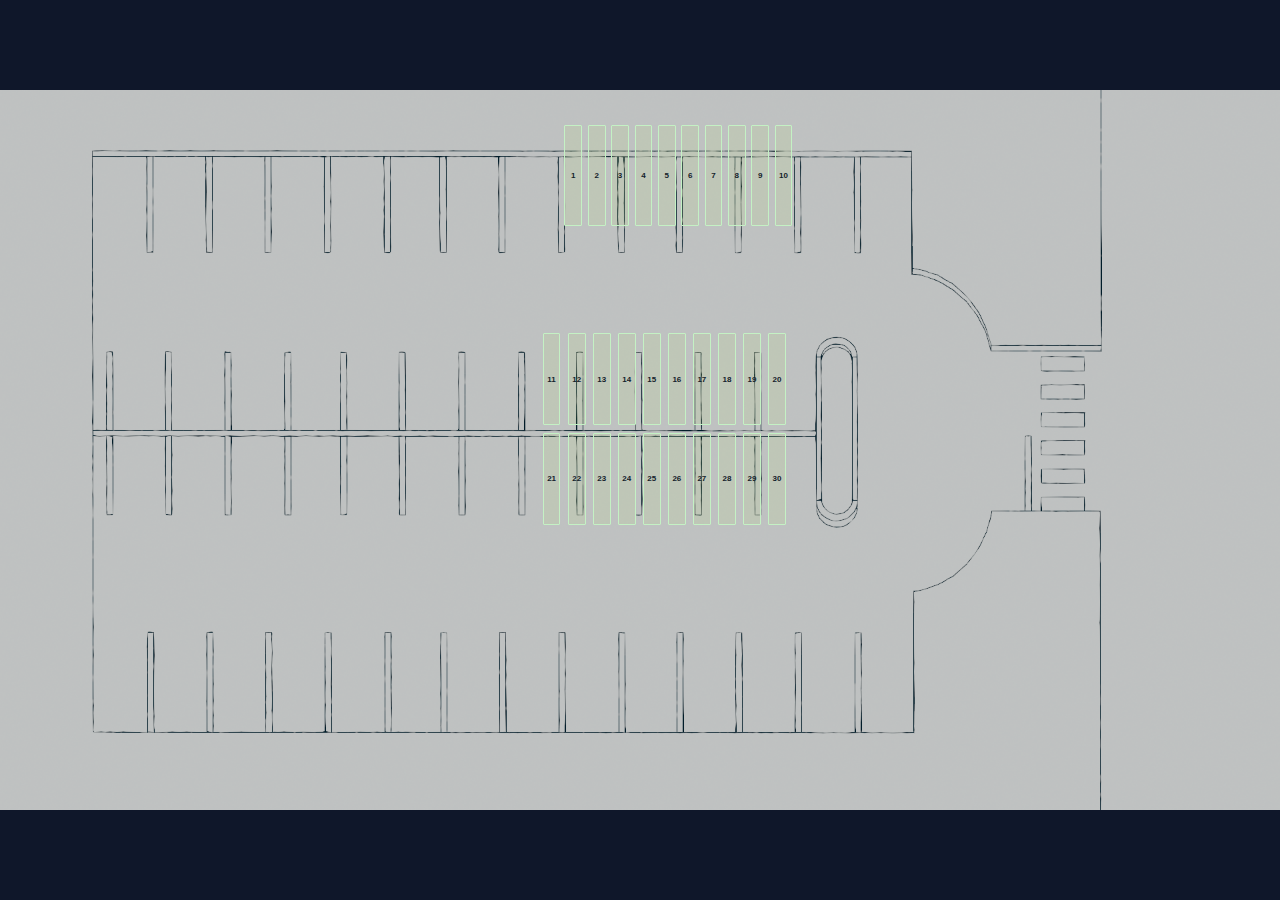
<file: map.html>
<!DOCTYPE html>
<html lang="en">
  <head>
    <meta charset="UTF-8" />
    <meta name="viewport" content="width=device-width, initial-scale=1.0" />
    <title>CityOS Parking Map</title>
    <link rel="stylesheet" href="user_interface.css" />
    <script>
      // Parking spot data - matching the actual parking lot layout
      const parkingSpots = [
        // Row 1 (top row) - 10 spots
        { id: 'spot_1', row: 1, position: 1, number: 1 },
        { id: 'spot_2', row: 1, position: 2, number: 2 },
        { id: 'spot_3', row: 1, position: 3, number: 3 },
        { id: 'spot_4', row: 1, position: 4, number: 4 },
        { id: 'spot_5', row: 1, position: 5, number: 5 },
        { id: 'spot_6', row: 1, position: 6, number: 6 },
        { id: 'spot_7', row: 1, position: 7, number: 7 },
        { id: 'spot_8', row: 1, position: 8, number: 8 },
        { id: 'spot_9', row: 1, position: 9, number: 9 },
        { id: 'spot_10', row: 1, position: 10, number: 10 },
        
        // Row 2 (middle row) - 10 spots
        { id: 'spot_11', row: 2, position: 1, number: 11 },
        { id: 'spot_12', row: 2, position: 2, number: 12 },
        { id: 'spot_13', row: 2, position: 3, number: 13 },
        { id: 'spot_14', row: 2, position: 4, number: 14 },
        { id: 'spot_15', row: 2, position: 5, number: 15 },
        { id: 'spot_16', row: 2, position: 6, number: 16 },
        { id: 'spot_17', row: 2, position: 7, number: 17 },
        { id: 'spot_18', row: 2, position: 8, number: 18 },
        { id: 'spot_19', row: 2, position: 9, number: 19 },
        { id: 'spot_20', row: 2, position: 10, number: 20 },
        
        // Row 3 (bottom row) - 10 spots
        { id: 'spot_21', row: 3, position: 1, number: 21 },
        { id: 'spot_22', row: 3, position: 2, number: 22 },
        { id: 'spot_23', row: 3, position: 3, number: 23 },
        { id: 'spot_24', row: 3, position: 4, number: 24 },
        { id: 'spot_25', row: 3, position: 5, number: 25 },
        { id: 'spot_26', row: 3, position: 6, number: 26 },
        { id: 'spot_27', row: 3, position: 7, number: 27 },
        { id: 'spot_28', row: 3, position: 8, number: 28 },
        { id: 'spot_29', row: 3, position: 9, number: 29 },
        { id: 'spot_30', row: 3, position: 10, number: 30 }
      ];

      document.addEventListener('DOMContentLoaded', function() {
        // Create parking spots for each row
        const row1Container = document.getElementById('row-1-spots');
        const row2Container = document.getElementById('row-2-spots');
        const row3Container = document.getElementById('row-3-spots');

        parkingSpots.forEach(spot => {
          const spotElement = document.createElement('div');
          spotElement.className = 'parking-spot';
          spotElement.id = spot.id;
          spotElement.textContent = spot.number;
          spotElement.dataset.spotId = spot.id;
          spotElement.dataset.spotNumber = spot.number;
          spotElement.title = `Parking Spot ${spot.number}`;
          
          // Add click event
          spotElement.addEventListener('click', function() {
            // Remove selected class from all spots
            document.querySelectorAll('.parking-spot').forEach(s => s.classList.remove('selected'));
            // Add selected class to clicked spot
            this.classList.add('selected');
            
            // Send message to parent window
            if (window.parent) {
              window.parent.postMessage({
                type: 'spotSelected',
                spotId: spot.id,
                spotNumber: spot.number
              }, '*');
            }
          });

          // Add to appropriate container
          if (spot.row === 1) {
            row1Container.appendChild(spotElement);
          } else if (spot.row === 2) {
            row2Container.appendChild(spotElement);
          } else if (spot.row === 3) {
            row3Container.appendChild(spotElement);
          }
        });

        // Simulate some occupied spots (for demo purposes)
        setTimeout(() => {
          const occupiedSpots = ['spot_3', 'spot_7', 'spot_15', 'spot_22', 'spot_28'];
          occupiedSpots.forEach(spotId => {
            const spot = document.getElementById(spotId);
            if (spot) {
              spot.classList.add('occupied');
              spot.textContent = 'OCC';
              spot.title = 'Occupied';
            }
          });
        }, 1000);

        // Add some visual feedback for the map
        console.log('CityOS Parking Map loaded with', parkingSpots.length, 'interactive spots');
      });
    </script>
  </head>
  <body>
    <div class="background-map">
      <img 
        src="assets/CityOSMap.png"
        alt="CityOS Parking Lot Map"
      />
    </div>
    
    <!-- Parking spot rows - positioned over actual parking areas -->
    <div class="lot-container-one" id="row-1-spots"></div>
    <div class="lot-container-two" id="row-2-spots"></div>
    <div class="lot-container-three" id="row-3-spots"></div>
  </body>
</html>
</file>
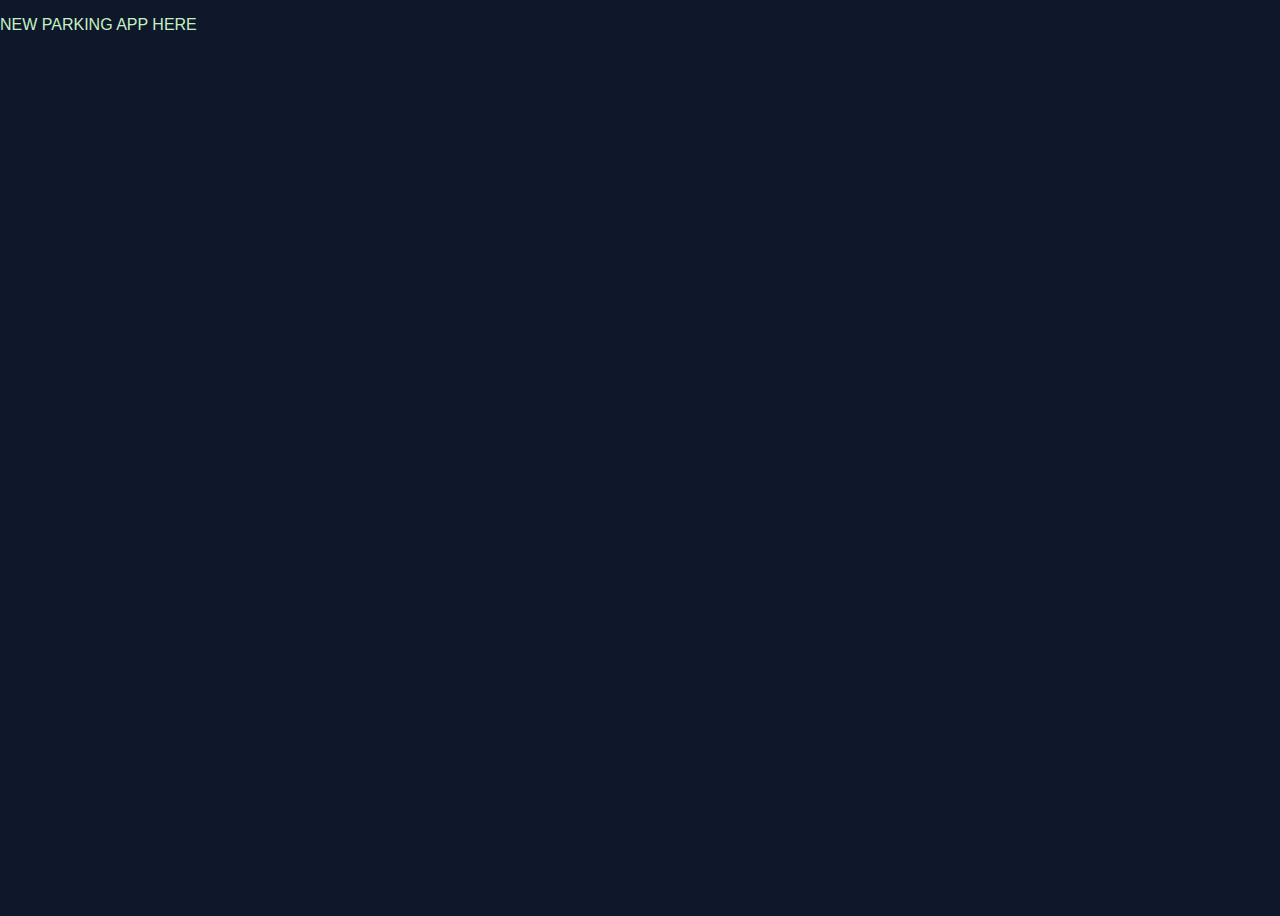
<file: user_interface.html>
<!DOCTYPE html>
<html lang="en">
<head>
    <meta charset="UTF-8" />
    <meta name="viewport" content="width=device-width, initial-scale=1.0" />
    <title>user interface</title>
    <link rel="stylesheet" href="user_interface.css" />
</head>
<body>
    <p> NEW PARKING APP HERE </p>
</body>
</html>
</file>
<file: user_interface.css>
body,
.predictor-full-container {
  position: relative;
  background-color: #0f172a;
  margin: 0;
  padding: 0;
  height: 100vh;
  overflow: hidden;
  font-family: "Inter", sans-serif;
  color: #c4f1c4;
}

.draggable-region {
  position: absolute;
  top: 3.5rem;
  left: 30%;
  right: 0;
  bottom: 0;
  overflow: hidden;
}

.header-bar {
  position: fixed;
  display: flex;
  align-items: center;
  gap: 15px;
  z-index: 10;
  background: #0a5a4193;
  backdrop-filter: blur(2px);
  border-bottom: 3px solid #fffed0;
  width: 100vw;
  height: 3.5rem;
  padding: 0 20px;
  box-sizing: border-box;
}

.side-bar {
  position: fixed;
  display: flex;
  flex-direction: column;
  z-index: 5;
  background: #0a5a4193;
  backdrop-filter: blur(2px);
  border-right: 3px solid #fffed0;
  top: 3.5rem;
  bottom: 0;
  left: 0;
  width: 30%;
  padding: 20px;
  box-sizing: border-box;
}

.side-bar h3 {
  margin: 0 0 15px 0;
  color: #fffed0;
  font-size: 18px;
  font-weight: bold;
  border-bottom: 2px solid #c7f361;
  padding-bottom: 8px;
}

.spot-display {
  position: relative;
  height: auto;
  border: 2px solid #c7f361;
  margin-bottom: 20px;
  padding: 15px;
  background-color: rgba(199, 243, 97, 0.1);
  border-radius: 8px;
}

.spot-display p {
  margin: 8px 0;
  font-size: 14px;
  color: #c4f1c4;
}

.spot-display span {
  font-weight: bold;
  color: #c7f361;
}

.map-frame {
  position: absolute;
  z-index: 0;
  top: 0;
  left: 0;
  width: 100%;
  height: 100%;
  border: none;
}

.background-map {
  width: 100%;
  height: 100%;
  margin: 0;
  padding: 0;
  overflow: hidden;
  position: relative;
}

.background-map img {
  width: 100%;
  height: 100%;
  object-fit: contain;
  object-position: center;
  position: absolute;
  top: 0;
  left: 0;
  z-index: 1;
}

/* Parking spot containers - positioned relative to the map image */
.lot-container-one {
  position: absolute;
  top: 13.9%;
  left: 44.1%;
  width: 17.8%;
  height: 11%;
  gap: 2.5%;
  display: flex;
  z-index: 10;
  pointer-events: auto;
}

.lot-container-two {
  position: absolute;
  top: 37%;
  left: 42.4%;
  width: 19%;
  height: 10%;
  gap: 3%;
  display: flex;
  z-index: 10;
  pointer-events: auto;
}

.lot-container-three {
  position: absolute;
  top: 48.1%;
  left: 42.4%;
  width: 19%;
  height: 10%;
  gap: 3%;
  display: flex;
  z-index: 10;
  pointer-events: auto;
}

.lot-container-four {
  position: absolute;
  top: 76.9%;
  left: 52.85%;
  width: 15.2%;
  height: 12%;
  gap: 3%;
  display: flex;
  z-index: 10;
  pointer-events: auto;
}

/* Individual parking spots */
.parking-spot {
  flex: 1;
  height: 100%;
  border: 1px solid #c4f1c4;
  background-color: rgba(199, 243, 97, 0.1);
  cursor: pointer;
  transition: all 0.3s ease;
  display: flex;
  align-items: center;
  justify-content: center;
  font-size: 8px;
  font-weight: bold;
  color: #14222b;
  border-radius: 1px;
  font-family: "Inter", sans-serif;
  position: relative;
}

.parking-spot:hover {
  background-color: rgba(199, 243, 97, 0.7);
  border-color: #fffed0;
  transform: scale(1.15);
  box-shadow: 0 2px 6px rgba(199, 243, 97, 0.5);
  z-index: 10;
}

.parking-spot.selected {
  background-color: rgba(199, 243, 97, 0.95);
  border-color: #fffed0;
  color: #14222b;
  box-shadow: 0 2px 6px rgba(199, 243, 97, 0.7);
  z-index: 10;
  transform: scale(1.1);
}

.parking-spot.occupied {
  background-color: rgba(239, 68, 68, 0.8);
  border-color: #ef4444;
  color: white;
  font-size: 6px;
  cursor: not-allowed;
}

.parking-spot.occupied:hover {
  transform: none;
  box-shadow: none;
}

.header-bar label {
  font-weight: 600;
  color: #fffed0;
  font-size: 14px;
  white-space: nowrap;
  font-family: "Inter", sans-serif;
}

#spot-id,
#day,
#time {
  width: 120px;
  padding: 8px 12px;
  border: 2px solid #c4f1c4;
  border-radius: 6px;
  background-color: rgba(15, 23, 42, 0.8);
  color: #c4f1c4;
  font-family: "Inter", sans-serif;
  font-size: 14px;
  transition: all 0.2s ease;
}

#spot-id:focus,
#day:focus,
#time:focus {
  outline: none;
  border-color: #c7f361;
  box-shadow: 0 0 0 3px rgba(199, 243, 97, 0.2);
}

#spot-id option,
#day option {
  background-color: #14222b;
  color: #c4f1c4;
}

#submit {
  width: 100px;
  padding: 8px 16px;
  background: #c7f361;
  color: #14222b;
  border: none;
  border-radius: 6px;
  cursor: pointer;
  font-weight: 600;
  font-family: "Inter", sans-serif;
  transition: all 0.2s ease;
  font-size: 14px;
}

#submit:hover {
  background: #fffed0;
  transform: translateY(-1px);
  box-shadow: 0 4px 12px rgba(199, 243, 97, 0.3);
}

.slide-container {
  flex: 1;
  padding: 0 20px;
  max-width: 400px;
}

.slide-container label {
  display: block;
  margin-bottom: 8px;
  font-weight: 600;
  color: #fffed0;
  font-family: "Inter", sans-serif;
  font-size: 14px;
}

.slider {
  width: 100%;
  height: 8px;
  -webkit-appearance: none;
  appearance: none;
  background: rgba(196, 241, 196, 0.3);
  outline: none;
  opacity: 0.8;
  -webkit-transition: 0.2s;
  transition: opacity 0.2s;
  border-radius: 4px;
}

.slider:hover {
  opacity: 1;
}

.slider::-webkit-slider-thumb {
  -webkit-appearance: none;
  appearance: none;
  width: 20px;
  height: 20px;
  background: #c7f361;
  cursor: pointer;
  border-radius: 50%;
  border: 2px solid #fffed0;
  box-shadow: 0 2px 6px rgba(0, 0, 0, 0.2);
}

.slider::-moz-range-thumb {
  width: 20px;
  height: 20px;
  background: #c7f361;
  cursor: pointer;
  border-radius: 50%;
  border: 2px solid #fffed0;
  box-shadow: 0 2px 6px rgba(0, 0, 0, 0.2);
}

/* Notification styling */
.notification {
  position: fixed;
  top: 20px;
  right: 20px;
  background: #c7f361;
  color: #14222b;
  padding: 15px 20px;
  border-radius: 8px;
  z-index: 1000;
  font-weight: 600;
  font-family: "Inter", sans-serif;
  box-shadow: 0 4px 12px rgba(199, 243, 97, 0.3);
  animation: slideIn 0.3s ease;
}

@keyframes slideIn {
  from { transform: translateX(100%); opacity: 0; }
  to { transform: translateX(0); opacity: 1; }
}

/* Scrollbar styling to match theme */
::-webkit-scrollbar {
  width: 8px;
}

::-webkit-scrollbar-track {
  background: #0f172a;
}

::-webkit-scrollbar-thumb {
  background: #c4f1c4;
  border-radius: 4px;
}

::-webkit-scrollbar-thumb:hover {
  background: #c7f361;
}
</file>
